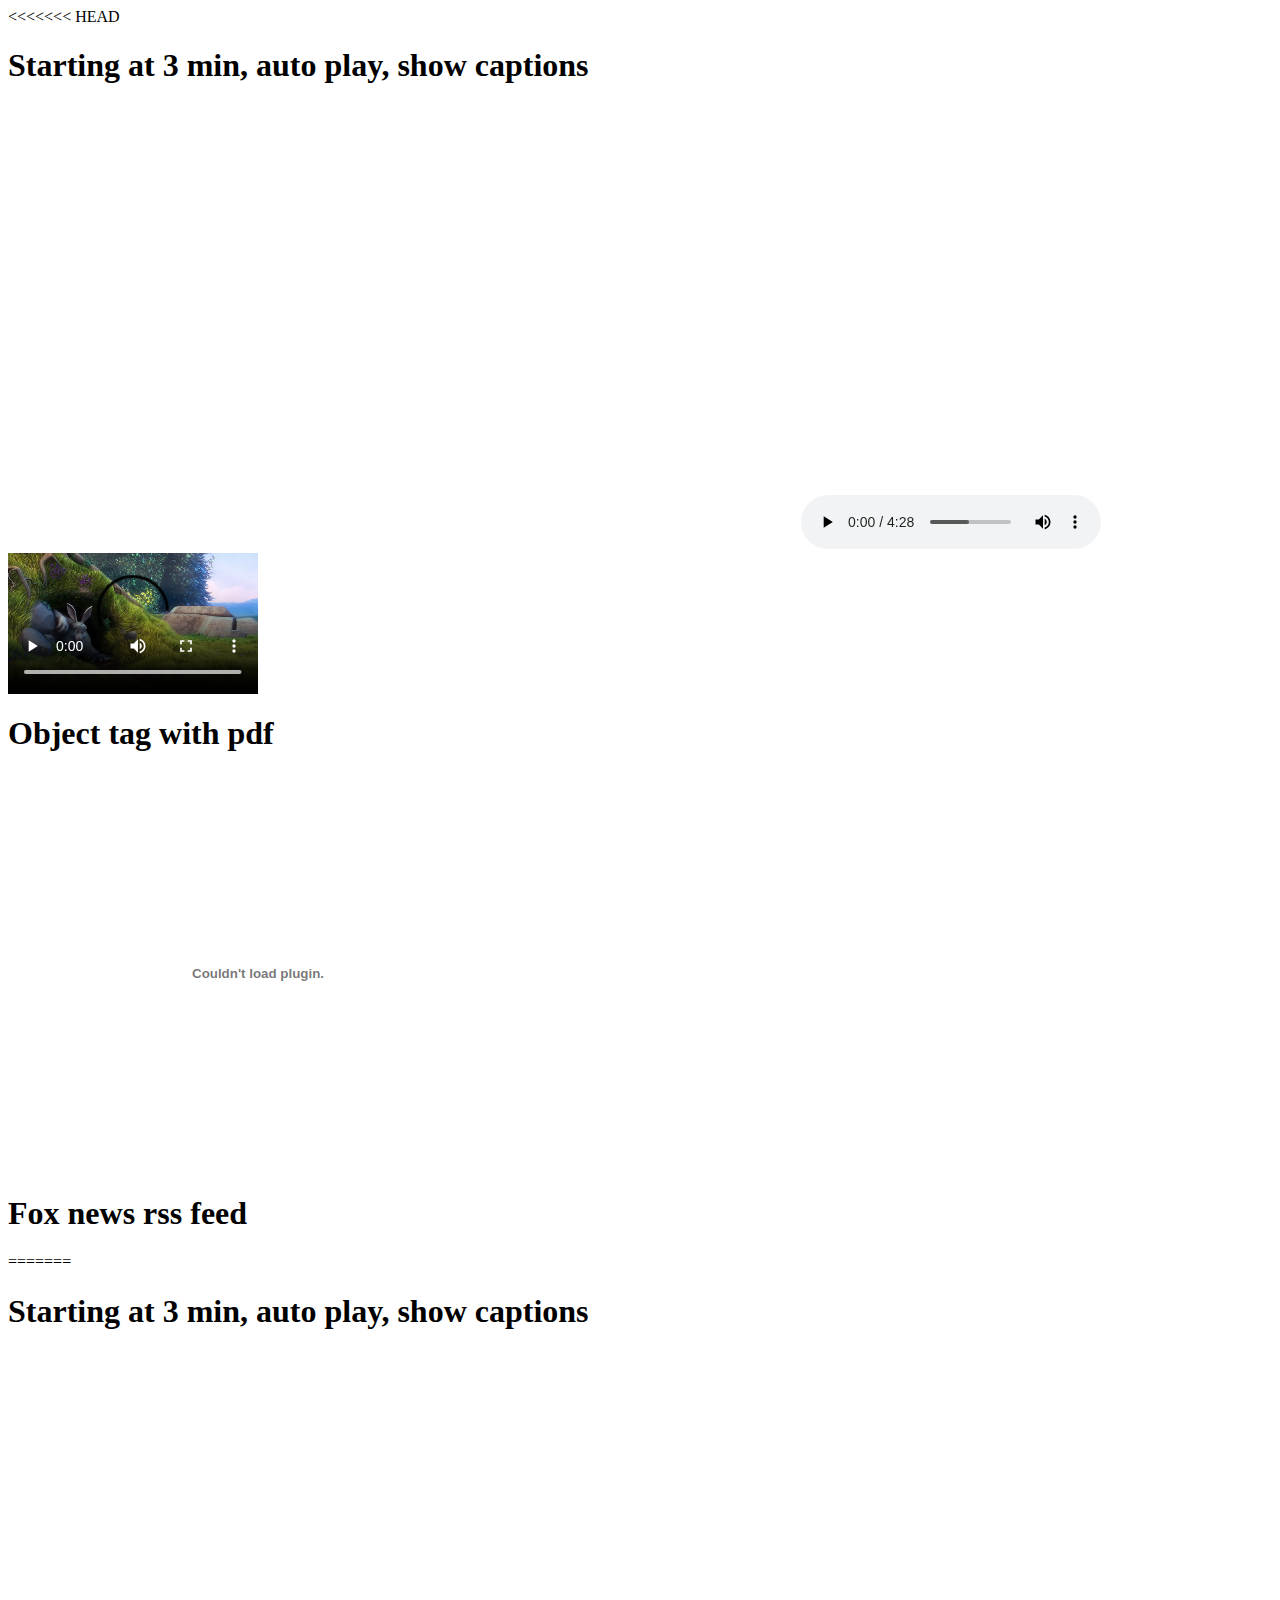
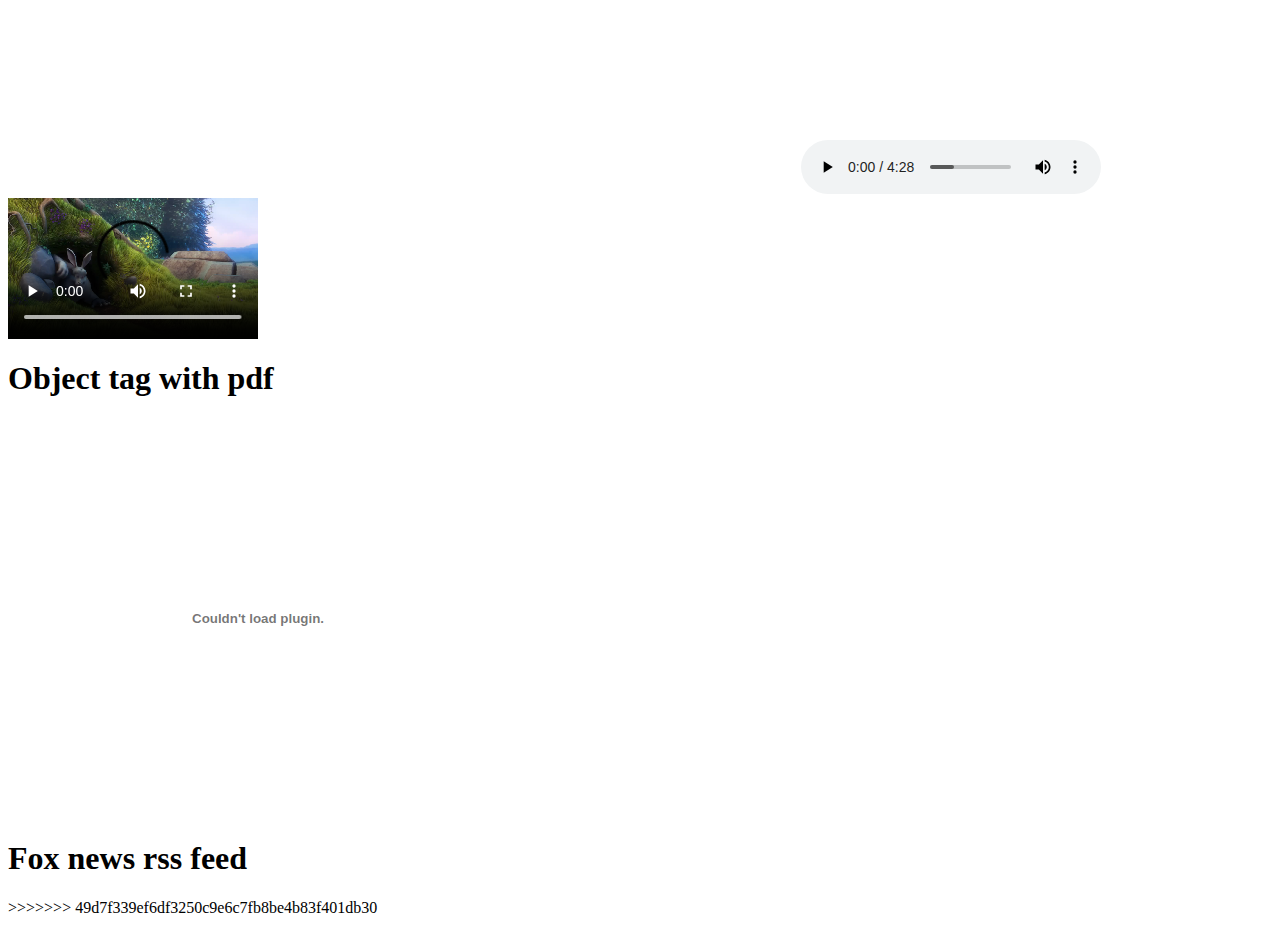
<file: embeddingOriginalWork.html>
<<<<<<< HEAD

<!DOCTYPE html>
<html lang="en" dir="ltr">
  <head>
    <meta charset="utf-8">
    <title>Original Work</title>
  </head>
  <body>
    <h1>Starting at 3 min, auto play, show captions</h1>
    <iframe frameborder="0" scrolling="no" marginheight="0"
     marginwidth="0"width="788.54" height="443" type="text/html"
      src="https://www.youtube.com/embed/LCNdTLHZAeo?autoplay=1&fs=1&iv_load_policy=1&showinfo=1&rel=1&cc_load_policy=1&start=180&end=500&vq=small&origin=https://youtubeembedcode.com">
      <div>
        <small>
          <a href="https://youtubeembedcode.com/pl/">youtubeembedcode.com/pl/</a>
        </small>
      </div>
      <div>
        <small>
          <a href="http://add-link-exchange.com">add-link-Exchange</a>
        </small>
      </div>
    </iframe>
    <audio controls
        src="Eye-of-the-tiger.mp3">
        Your browser does not support the
        <code>audio</code> element.
    </audio>
    <video controls width="250">
      <source src="SampleVideo.mp4">
      Sorry, your browser doesn't support embedded videos.
    </video>
    <h1>Object tag with pdf</h1>
    <object
      data="sample.pdf"
      width="500"
      height="400">
    </object>
    <h1>Fox news rss feed</h1>
    <script src="//rss.bloople.net/?url=http%3A%2F%2Ffeeds.foxnews.com%2Ffoxnews%2Fpolitics&showtitle=false&type=js"></script>
  </body>
</html>
=======

<!DOCTYPE html>
<html lang="en" dir="ltr">
  <head>
    <meta charset="utf-8">
    <title>Original Work</title>
  </head>
  <body>
    <h1>Starting at 3 min, auto play, show captions</h1>
    <iframe frameborder="0" scrolling="no" marginheight="0"
     marginwidth="0"width="788.54" height="443" type="text/html"
      src="https://www.youtube.com/embed/LCNdTLHZAeo?autoplay=1&fs=1&iv_load_policy=1&showinfo=1&rel=1&cc_load_policy=1&start=180&end=500&vq=small&origin=https://youtubeembedcode.com">
      <div>
        <small>
          <a href="https://youtubeembedcode.com/pl/">youtubeembedcode.com/pl/</a>
        </small>
      </div>
      <div>
        <small>
          <a href="http://add-link-exchange.com">add-link-Exchange</a>
        </small>
      </div>
    </iframe>
    <audio controls
        src="Eye-of-the-tiger.mp3">
        Your browser does not support the
        <code>audio</code> element.
    </audio>
    <video controls width="250">
      <source src="SampleVideo.mp4">
      Sorry, your browser doesn't support embedded videos.
    </video>
    <h1>Object tag with pdf</h1>
    <object
      data="sample.pdf"
      width="500"
      height="400">
    </object>
    <h1>Fox news rss feed</h1>
    <script src="//rss.bloople.net/?url=http%3A%2F%2Ffeeds.foxnews.com%2Ffoxnews%2Fpolitics&showtitle=false&type=js"></script>
  </body>
</html>
>>>>>>> 49d7f339ef6df3250c9e6c7fb8be4b83f401db30
</file>
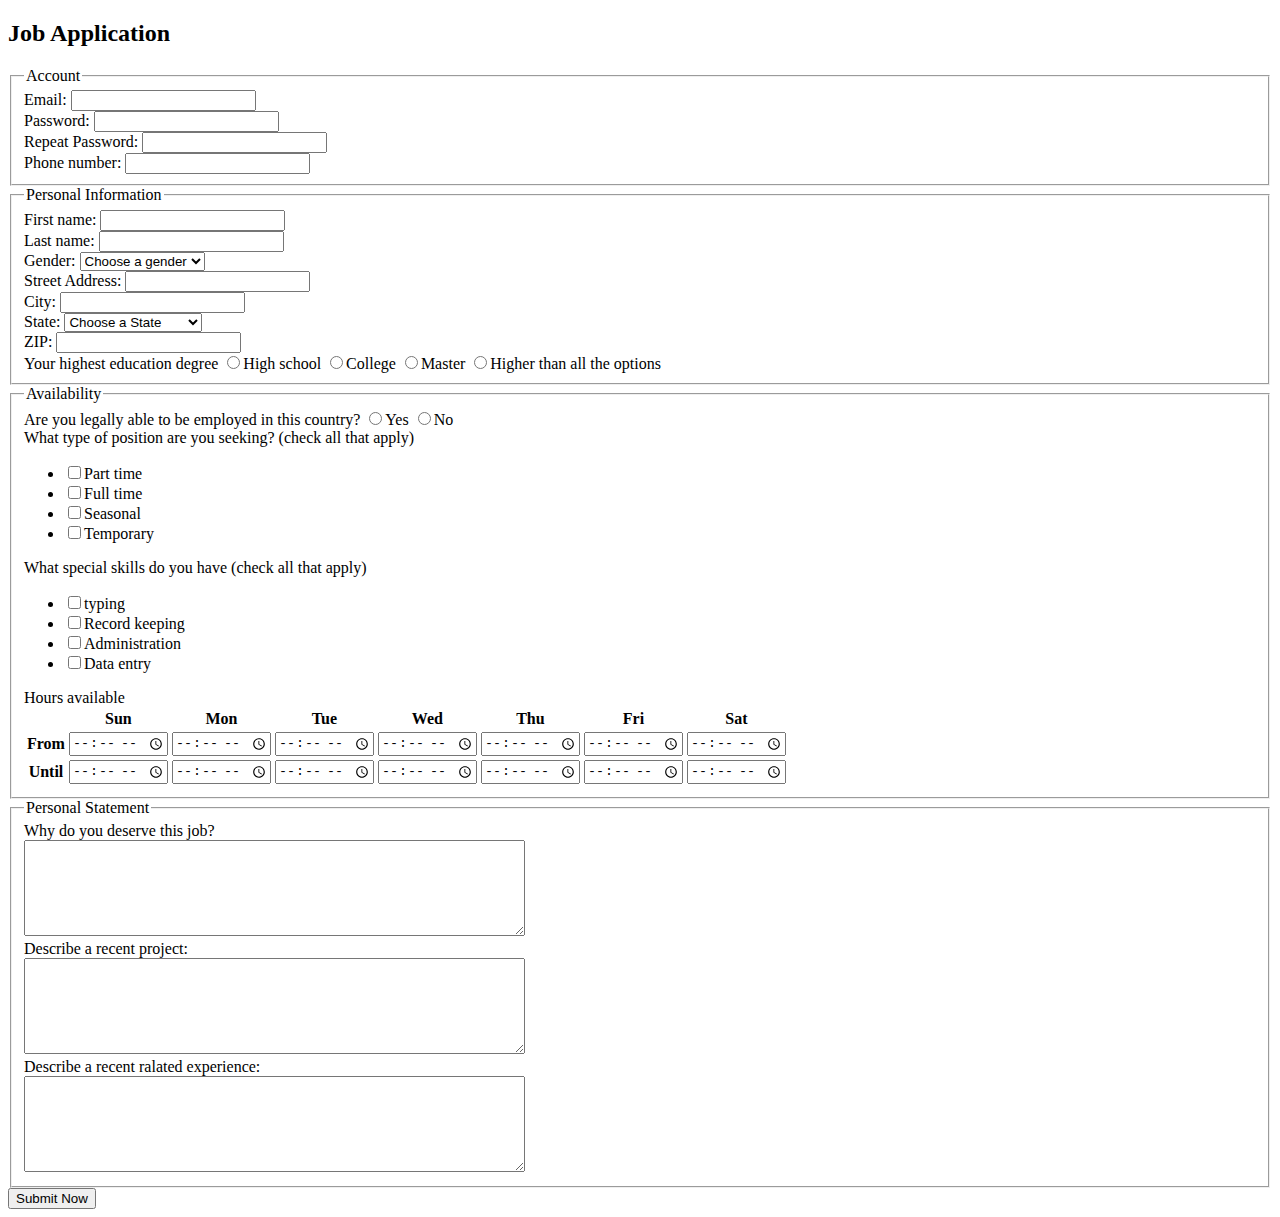
<file: jobApplicationForm.html>
<!DOCTYPE html>
<html>
<head>
	<meta charset="utf-8">
	<title>Job Application</title>
</head>
<body>

<h2>Job Application</h2>

<form action="http://gclass.alexburner.com/formtest.php" method="post">

	<fieldset>
		<legend>Account</legend>
		<div class="field">
			<label>Email:</label>
			<input type="text" name="email">
		</div>
		<div class="field">
			Password: <input type="password" name="pwd">
		</div>
		<div class="field">
			Repeat Password: <input type="password" name="pwd">
		</div>
		<div class="field">
			Phone number: <input name="number">
		</div>
	</fieldset>

	<fieldset>
		<legend>Personal Information</legend>
		<div class="field">
			First name: <input type="text" name="firstname">
		</div>
		<div class="field">
			Last name: <input type="text" name="lastname">
		</div>
		<div class="field">
			Gender: <select name="gender">
				<option value="" selected="true">Choose a gender</option>
				<option value="male">Male</option>
				<option value="female">Female</option>
				<option value="other">Other</option>
			</select>
		</div>
		<div class="field">
			<label>Street Address:</label>
			<input type="text" name="street">
		</div>
		<div class="field">
			<label>City:</label>
			<input type="text" name="city">
		</div>
		<div class="field">
			<label>State:</label>
			<select name="state">
				<option value="" selected="true">Choose a State</option>
				<option value="AL">Alabama</option>
				<option value="AK">Alaska</option>
				<option value="AZ">Arizona</option>
				<option value="AR">Arkansas</option>
				<option value="CA">California</option>
				<option value="CO">Colorado</option>
				<option value="CT">Connecticut</option>
				<option value="DE">Delaware</option>
				<option value="DC">District of Columbia</option>
				<option value="FL">Florida</option>
				<option value="GA">Georgia</option>
				<option value="HI">Hawaii</option>
				<option value="ID">Idaho</option>
				<option value="IL">Illinois</option>
				<option value="IN">Indiana</option>
				<option value="IA">Iowa</option>
				<option value="KS">Kansas</option>
				<option value="KY">Kentucky</option>
				<option value="LA">Louisiana</option>
				<option value="ME">Maine</option>
				<option value="MD">Maryland</option>
				<option value="MA">Massachusetts</option>
				<option value="MI">Michigan</option>
				<option value="MN">Minnesota</option>
				<option value="MS">Mississippi</option>
				<option value="MO">Missouri</option>
				<option value="MT">Montana</option>
				<option value="NE">Nebraska</option>
				<option value="NV">Nevada</option>
				<option value="NH">New Hampshire</option>
				<option value="NJ">New Jersey</option>
				<option value="NM">New Mexico</option>
				<option value="NY">New York</option>
				<option value="NC">North Carolina</option>
				<option value="ND">North Dakota</option>
				<option value="OH">Ohio</option>
				<option value="OK">Oklahoma</option>
				<option value="OR">Oregon</option>
				<option value="PA">Pennsylvania</option>
				<option value="RI">Rhode Island</option>
				<option value="SC">South Carolina</option>
				<option value="SD">South Dakota</option>
				<option value="TN">Tennessee</option>
				<option value="TX">Texas</option>
				<option value="UT">Utah</option>
				<option value="VT">Vermont</option>
				<option value="VA">Virginia</option>
				<option value="WA">Washington</option>
				<option value="WV">West Virginia</option>
				<option value="WI">Wisconsin</option>
				<option value="WY">Wyoming</option>
			</select>
		</div>
		<div class="field">
			<label>ZIP:</label>
			<input type="text" name="zip">
		</div>
		<div class="field">
			<label>Your highest education degree</label>
			<input type="radio" name="education" value="high school">High school
			<input type="radio" name="education" value="college">College
			<input type="radio" name="education" value="master">Master
			<input type="radio" name="education" value="higher">Higher than all the options
		</div>
	</fieldset>

	<fieldset>
		<legend>Availability</legend>
		<div class="field">
			<label>Are you legally able to be employed in this country?</label>
			<input type="radio" name="legal" value="yes">Yes
			<input type="radio" name="legal" value="no">No
		</div>
		<div class="field">
			<label>What type of position are you seeking? (check all that apply)</label>
			<ul>
				<li><input type="checkbox" name="position_pt" value="parttime">Part time</li>
				<li><input type="checkbox" name="position_ft" value="fulltime">Full time</li>
				<li><input type="checkbox" name="position_sl" value="seasonal">Seasonal</li>
				<li><input type="checkbox" name="position_tp" value="temporary">Temporary</li>
			</ul>
		</div>
		<div class="field">
			<label>What special skills do you have (check all that apply)</label>
			<ul>
				<li><input type="checkbox" name="skills_ty" value="typing">typing</li>
				<li><input type="checkbox" name="skills_record" value="record">Record keeping</li>
				<li><input type="checkbox" name="skills_admin" value="admin">Administration</li>
				<li><input type="checkbox" name="skills_data" value="data">Data entry</li>
			</ul>
		</div>
		<div class="field">
			<label>Hours available</label>
			<table>
				<tr>
					<td></td>
					<th>Sun</th>
					<th>Mon</th>
					<th>Tue</th>
					<th>Wed</th>
					<th>Thu</th>
					<th>Fri</th>
					<th>Sat</th>
				</tr>
				<tr>
					<th>From</th>
					<td><input type="time" size="5" name="su_from"></td>
					<td><input type="time" size="5" name="mo_from"></td>
					<td><input type="time" size="5" name="tu_from"></td>
					<td><input type="time" size="5" name="we_from"></td>
					<td><input type="time" size="5" name="th_from"></td>
					<td><input type="time" size="5" name="fr_from"></td>
					<td><input type="time" size="5" name="sa_from"></td>
				</tr>
				<tr>
					<th>Until</th>
					<td><input type="time" size="5" name="su_until"></td>
					<td><input type="time" size="5" name="mo_until"></td>
					<td><input type="time" size="5" name="tu_until"></td>
					<td><input type="time" size="5" name="we_until"></td>
					<td><input type="time" size="5" name="th_until"></td>
					<td><input type="time" size="5" name="fr_until"></td>
					<td><input type="time" size="5" name="sa_until"></td>
				</tr>
			</table>
		</div>
	</fieldset>

	<fieldset>
		<legend>Personal Statement</legend>
		<div class="field">
			<label>Why do you deserve this job?</label><br>
			<textarea name="deserve" rows="6" cols="60"></textarea>
		</div>
		<div class="field">
			<label>Describe a recent project:</label><br>
			<textarea name="project" rows="6" cols="60"></textarea>
		</div>
		<div class="field">
			<label>Describe a recent ralated experience:</label><br>
			<textarea name="project" rows="6" cols="60"></textarea>
		</div>
	</fieldset>

	<input type="submit" value="Submit Now">

</form>
</body>
</html>
</file>
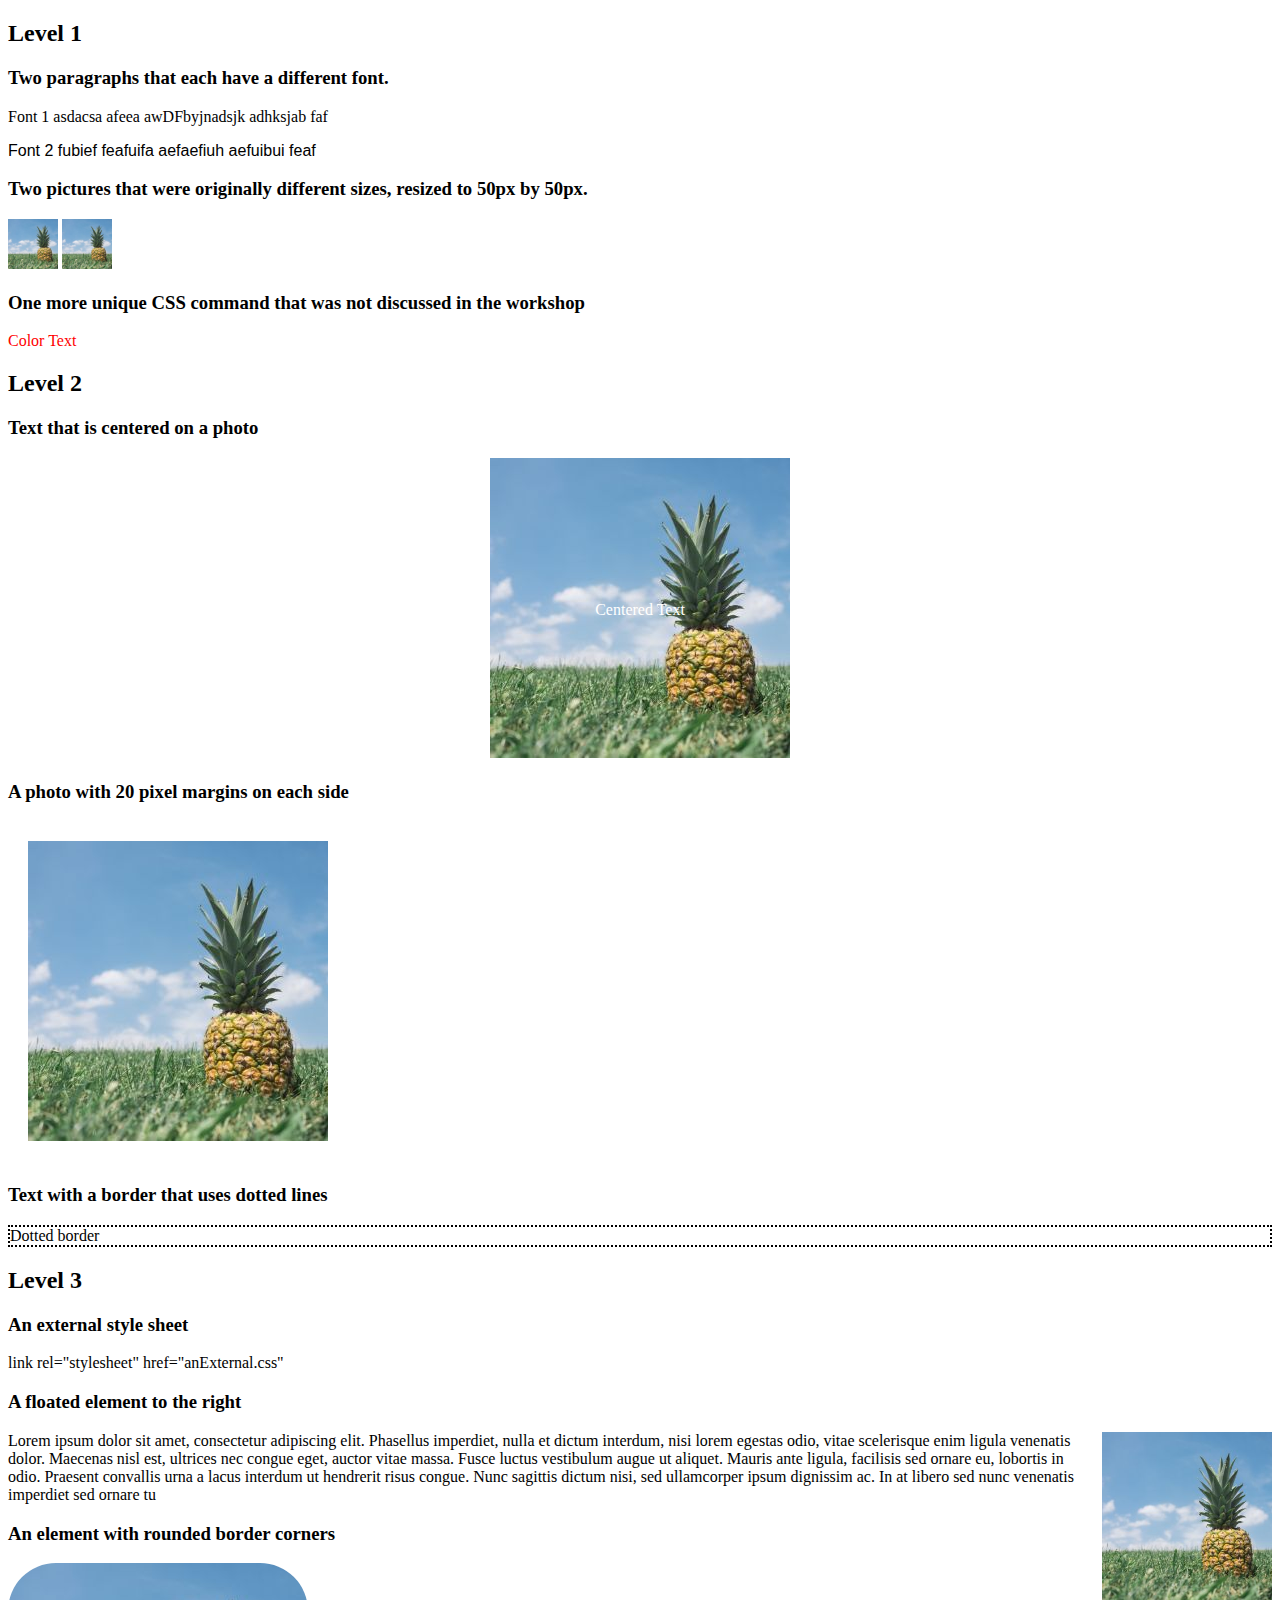
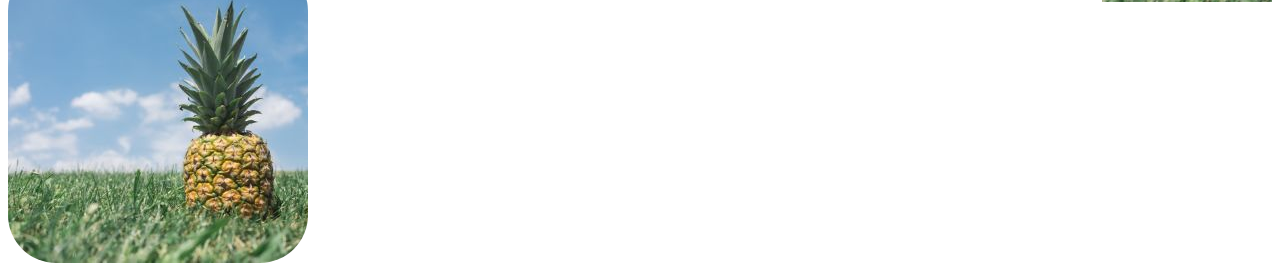
<file: someCss.html>
<!DOCTYPE html>
<html lang="en" dir="ltr">
  <head>
    <meta charset="utf-8">
    <title>Some CSS practice</title>
    <link rel="stylesheet" href="anExternal.css"/>
  </head>
  <body>
    <h2>Level 1</h2>
    <h3>Two paragraphs that each have a different font.</h3>
    <p id="p1">Font 1 asdacsa afeea awDFbyjnadsjk adhksjab faf</p>
    <p id="p2">Font 2 fubief feafuifa aefaefiuh aefuibui feaf</p>
    <h3>Two pictures that were originally different sizes, resized to 50px by 50px.</h3>
    <img class = "resize" src="pineapple.jpg">
    <img class = "resize" src="pineapple.jpg">
    <h3>One more unique CSS command that was not discussed in the workshop</h3>
    <p id="p3">Color Text</p>
    <h2>Level 2</h2>
    <h3>Text that is centered on a photo</h3>
    <div class="container">
      <img src="pineapple.jpg">
      <div class="centered">Centered Text</div>
    </div>
    <h3>A photo with 20 pixel margins on each side</h3>
    <img id="pic3" src="pineapple.jpg">
    <h3>Text with a border that uses dotted lines</h3>
    <p id="p4">Dotted border</p>
    <h2>Level 3</h2>
    <h3>An external style sheet</h3>
    <p>link rel="stylesheet" href="anExternal.css"</p>
    <h3>A floated element to the right</h3>
    <p><img id = "pic4" src="pineapple.jpg" style="width:170px;height:170px;margin-left:15px;">
      Lorem ipsum dolor sit amet, consectetur adipiscing elit. Phasellus imperdiet,
      nulla et dictum interdum, nisi lorem egestas odio, vitae scelerisque enim
      ligula venenatis dolor. Maecenas nisl est, ultrices nec congue eget, auctor
      vitae massa. Fusce luctus vestibulum augue ut aliquet. Mauris ante ligula,
      facilisis sed ornare eu, lobortis in odio. Praesent convallis urna a lacus
      interdum ut hendrerit risus congue. Nunc sagittis dictum nisi, sed ullamcorper
      ipsum dignissim ac. In at libero sed nunc venenatis imperdiet sed ornare tu
    </p>
    <h3>An element with rounded border corners</h3>
    <img id="pic5" src="pineapple.jpg">
  </body>
</html>
</file>
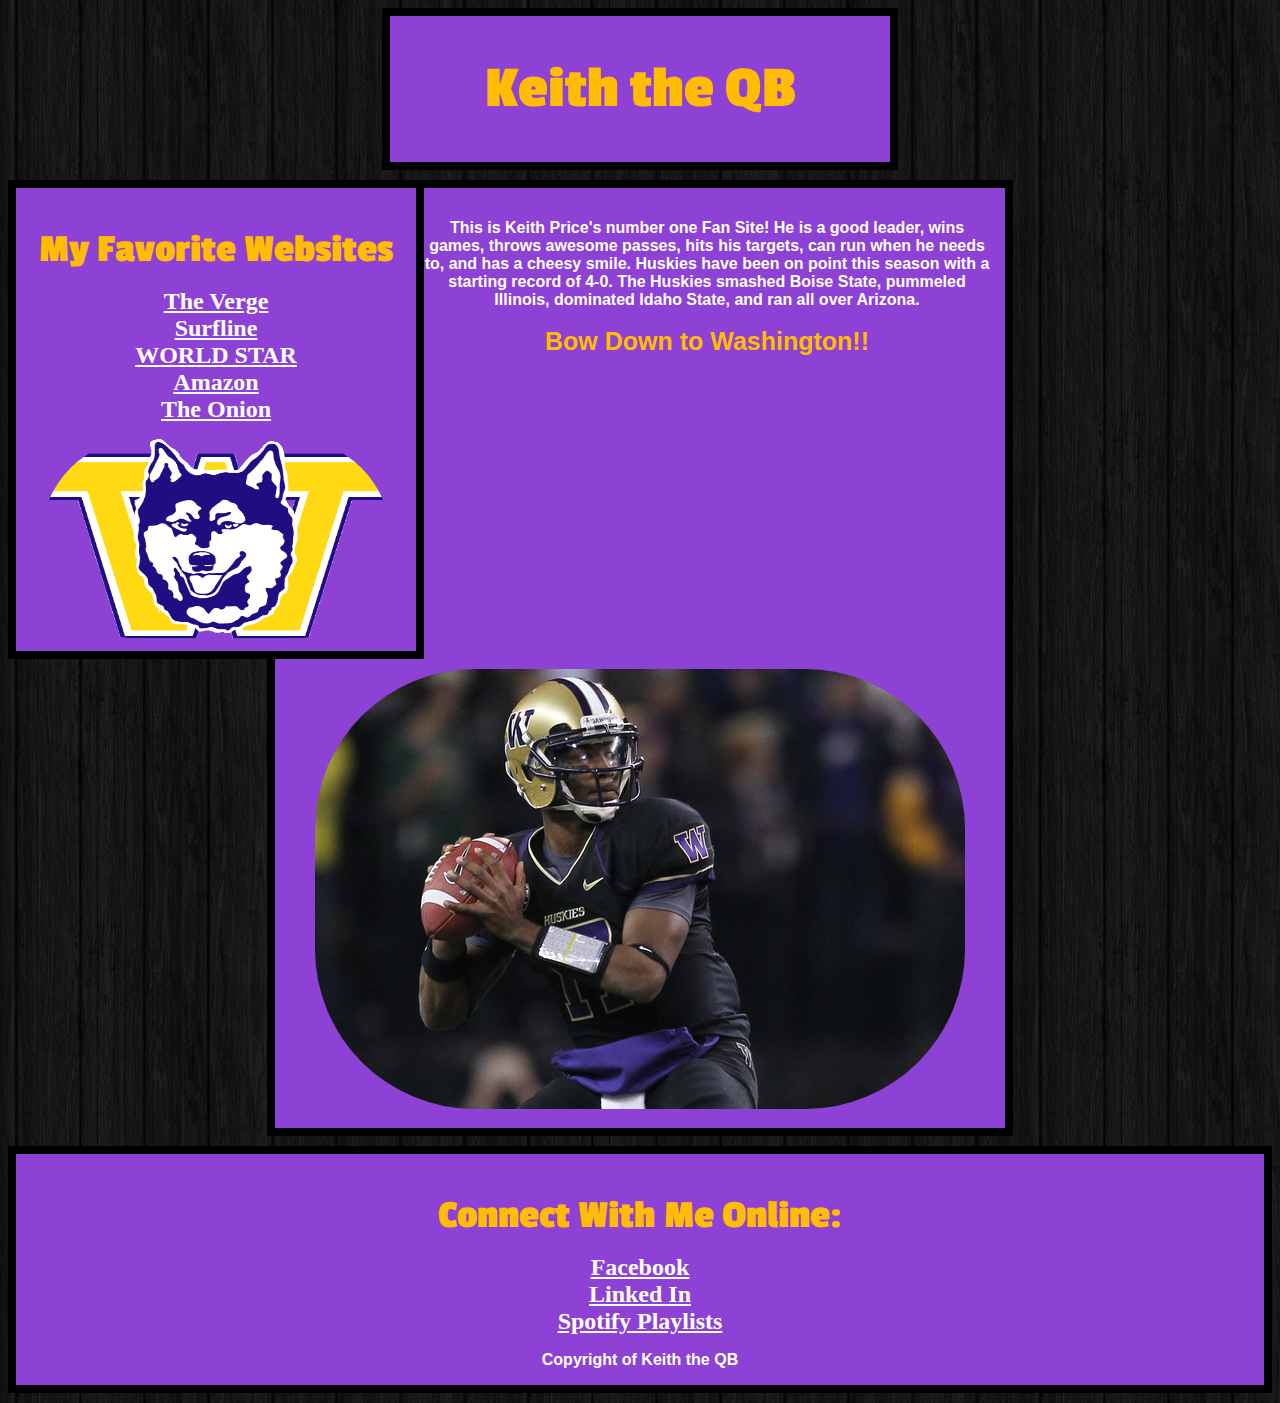
<file: Info101 Activities/Intro to CSS/introToCss.html>
<!DOCTYPE html>
	<head> 
		<title> Keith the QB  </title>
		<link rel="stylesheet" type="text/css" href="test.css" />
		<link href='http://fonts.googleapis.com/css?family=Passion+One' rel='stylesheet' type='text/css'>
	</head>

	<body>
		<div id = "Header">
			<h1> Keith the QB </h1>
		</div>
		
		<div id = "LeftNav">
			<h3> My Favorite Websites </h3>
			<ul>
				<li><a href="https://www.theverge.com">The Verge</a></li>
				<li><a href="https://www.surfline.com">Surfline</a></li>
				<li><a href="https://www.worldstarhiphop">WORLD STAR</a></li>
				<li><a href="https://www.amazon.com">Amazon</a></li>
				<li><a href="https://www.theonion.com">The Onion</a></li>
			</ul>
			<img src="icon.gif" width="350px" height="200px">
		</div>
		
		<div id = "Content">
			<p> This is Keith Price's number one Fan Site! He is a good leader, wins games, throws awesome passes, hits his targets, can run when he needs to, and has a cheesy smile. Huskies have been on point this season with a starting record of 4-0. The Huskies smashed Boise State, pummeled Illinois, dominated Idaho State, and ran all over Arizona. <br /><br /> <span id="bow">Bow Down to Washington!!</span></p>
			<img src="price.jpg">
		</div>
		
		<div id = "Footer">
			<h3>Connect With Me Online:</h3>
			<ul>
				<li><a href="https://www.Facebook.com">Facebook</a></li>
				<li><a href="https://www.Linkedin.com">Linked In</a></li>
				<li><a href="https://www.Spotify.com">Spotify Playlists</a></li>
			</ul>
			<p>Copyright of Keith the QB</p>
		</div>

	</body>

</html>
</file>
<file: anExternal.css>
#p1 {
  font-family: Times;
}

#p2 {
  font-family: Arial;
}

.resize {
  width: 50px;
  height: 50px;
}

#p3 {
  color: red;
}

.container {
  position: relative;
  text-align: center;
  color: white;
}

.centered {
  position: absolute;
  top: 50%;
  left: 50%;
  transform: translate(-50%, -50%);
}

#pic3 {
  margin: 20px;
}

#p4{
   border: 2px dotted black;
}

#pic4 {
  float: right;
}

#pic5 {
  border-radius: 3em;
}
</file>
<file: Info101 Activities/Intro to CSS/test.css>
a{
	color: white;
	font-weight: bold;
	font-size: 24px;
}

body{
  background-image: url('dark_wood.png');
}

p{
  font-weight: bold;
  color: white;
  font-family: Arial;
}

h3{
  color: #FFBC00;
  font-size: 40px;
  font-family: "Passion One";
  margin-bottom: 0px;
}

li{

}

#Header{
  border: solid 8px black;
  width: 500px;
  margin-left: auto;
  margin-right: auto;
  margin-bottom: 10px;
  text-align: center;
  background-color: #8E41D5;
}

#Header h1{
  font-size: 60px;
  font-family: "Passion One";
  color: #FFBC00;
  font-weight: bold;
}

#LeftNav{
  border: solid 8px black;
  margin-bottom: 10px;
  width: 400px;
  float: left;
  text-align: center;
  padding-bottom: 8px;
  background-color: #8E41D5;
}

#LeftNav img{

}

ul{
  list-style-type: none;
  padding-left: 0px;
}

#LeftNav ul{

}

#Content{
  border: solid 8px black;
  width: 700px;
  margin-left: auto;
  margin-right: auto;
  margin-bottom: 10px;
  text-align: center;
  padding: 15px;
  background-color: #8E41D5;
}

#Footer{
  border: solid 8px black;
  margin-left: auto;
  margin-right: auto;
  margin-bottom: 10px;
  text-align: center;
  background-color: #8E41D5;
}

#bow{
	color:#FFBC00;
	font-size: 25px;
}

img {
  border-radius: 10em;
}
</file>
